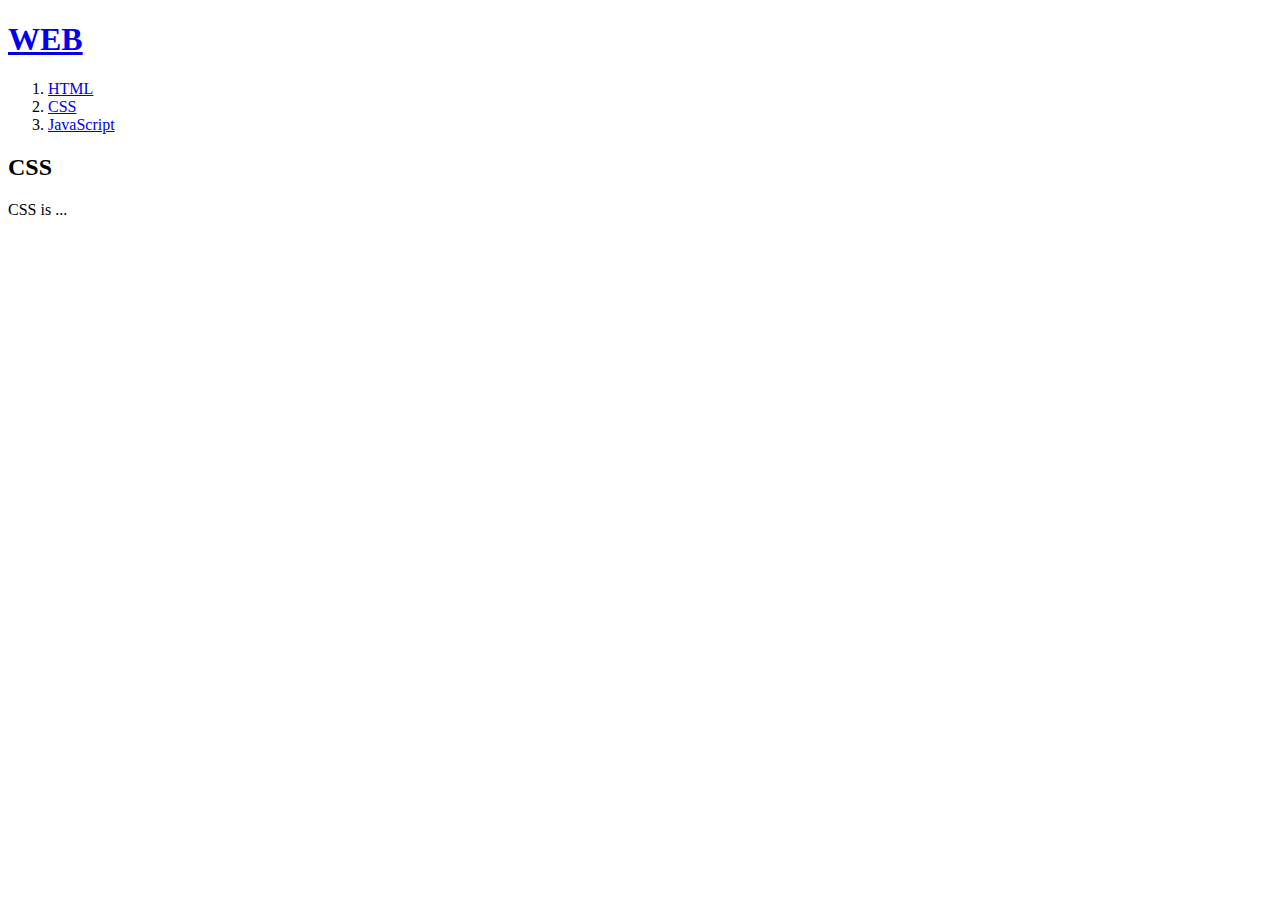
<file: 2.html>
<!DOCTYPE html>
<html>
  <head>
    <title> WEB1 - CSS </title>
    <meta charset="UTF-8">
  </head>
  <body>
    <h1> <a href="index.html">WEB</a> </h1>
    <ol>
      <li><a href="1.html">HTML</a></li>
      <li><a href="2.html">CSS</a></li>
      <li><a href="3.html">JavaScript</a></li>
    </ol>

    <h2>CSS</h2>

    <p>  CSS is ... </p>
  </body>
</html>
</file>
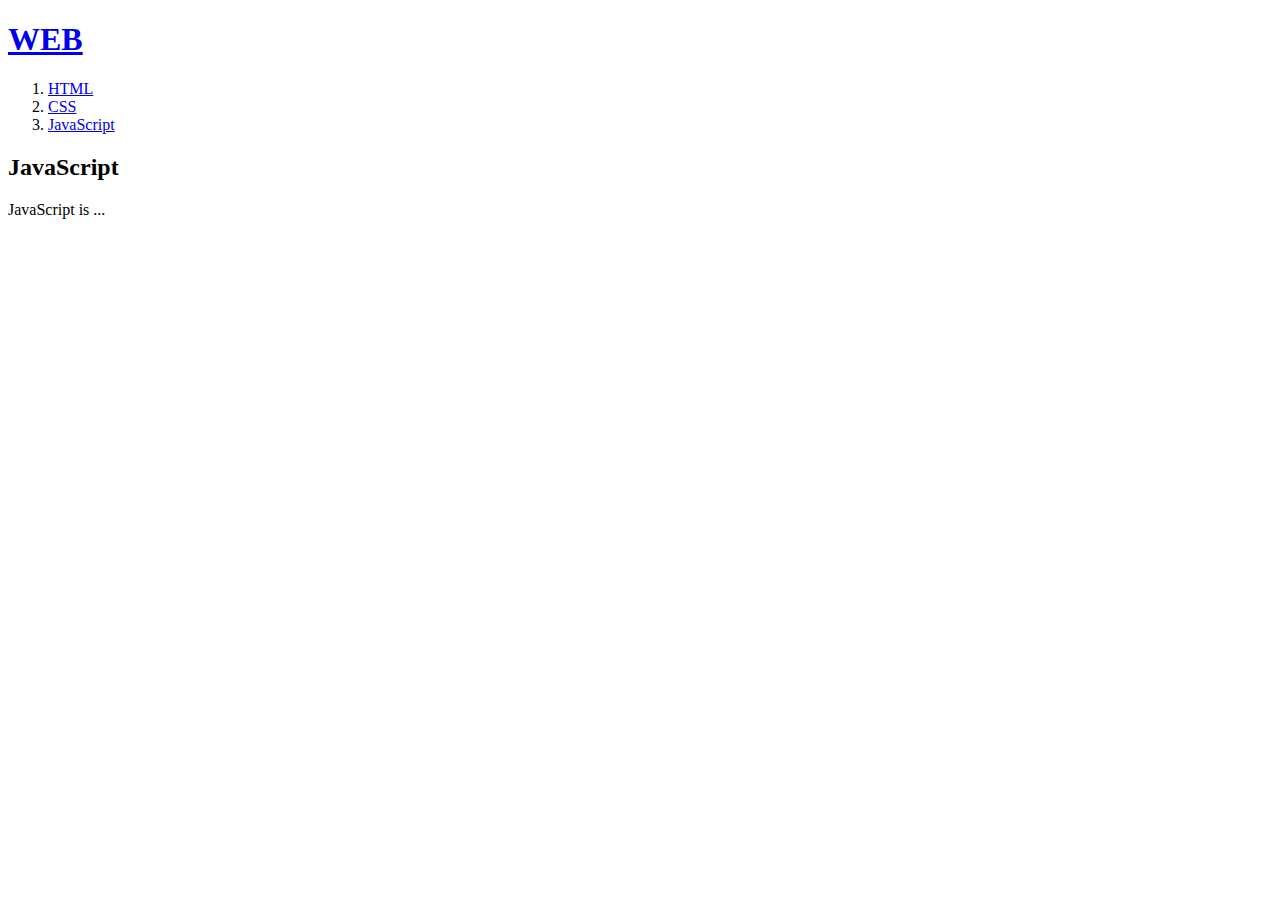
<file: 3.html>
<!DOCTYPE html>
<html>
  <head>
    <title> WEB1 - JavaScript </title>
    <meta charset="UTF-8">
  </head>
  <body>
    <h1> <a href="index.html">WEB</a> </h1>
    <ol>
      <li><a href="1.html">HTML</a></li>
      <li><a href="2.html">CSS</a></li>
      <li><a href="3.html">JavaScript</a></li>
    </ol>

    <h2>JavaScript</h2>

    <p> JavaScript is ... </p>
  </body>
</html>
</file>
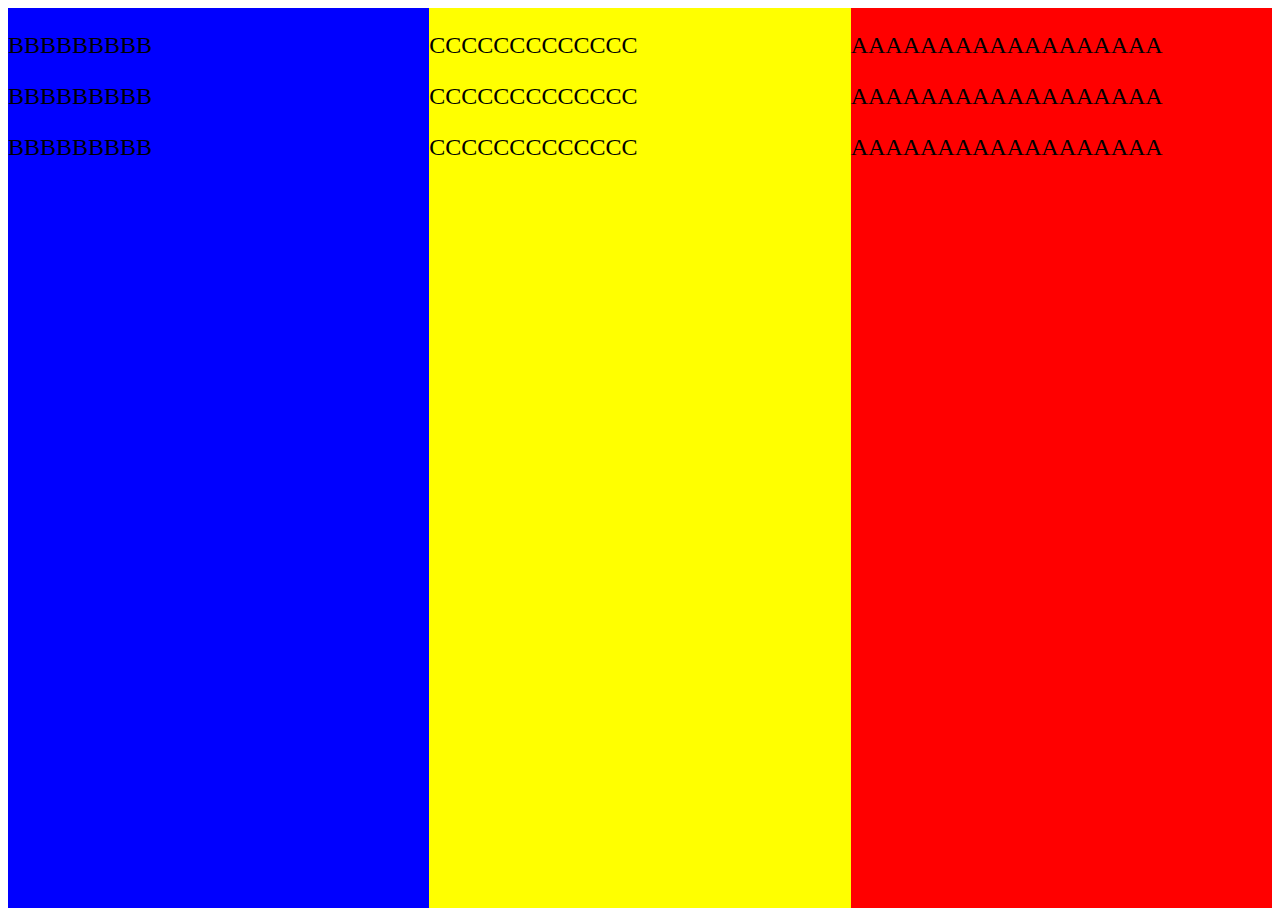
<file: flex.html>
<!DOCTYPE html>
<html lang="ko">
<head>
  <meta charset="UTF-8">
  <title>Document</title>

  <style type='text/css'>
    body { font-size: 1.5rem; }
    #container { 
      height: 100vh;
      background-color: gray;

      display: flex;
      /* flex-direction: row; */
      /* flex-wrap: wrap; */
      /* justify-content: center; */
      /* align-items: center; */
      /* align-content: flex-start; */
    }
    .item { 
      /* flex-grow: 1; */
      /* flex-basis: 0; */
     }

    .item:nth-child(1) {
       background-color: red;

       /* flex-grow: 1; */
       /* flex-shrink: 1; */
       flex: 1;
       /* align-self: flex-start; */
       order: 3;
    }
    .item:nth-child(2) {
       background-color: blue;

       /* flex-grow: 2; */
       /* flex-shrink: 2; */
       flex: 1;
       /* align-self: center; */
       order: 1;
    }
    .item:nth-child(3) {
       background-color: yellow;

       /* flex-grow: 1; */
       /* flex-shrink: 1; */
       flex: 1;
       /* align-self: flex-end; */
       order: 2;
    }
  </style>

</head>
<body>

  <div id='container'>
    <div class="item">
      <p> AAAAAAAAAAAAAAAAAA </p>
      <p> AAAAAAAAAAAAAAAAAA </p>
      <p> AAAAAAAAAAAAAAAAAA </p>
    </div>
    <div class="item">
      <p> BBBBBBBBB </p>
      <p> BBBBBBBBB </p>
      <p> BBBBBBBBB </p>
    </div>
    <div class="item">
      <p> CCCCCCCCCCCCC </p>
      <p> CCCCCCCCCCCCC </p>
      <p> CCCCCCCCCCCCC </p>
    </div>
  </div>

</body>
</html>
</file>
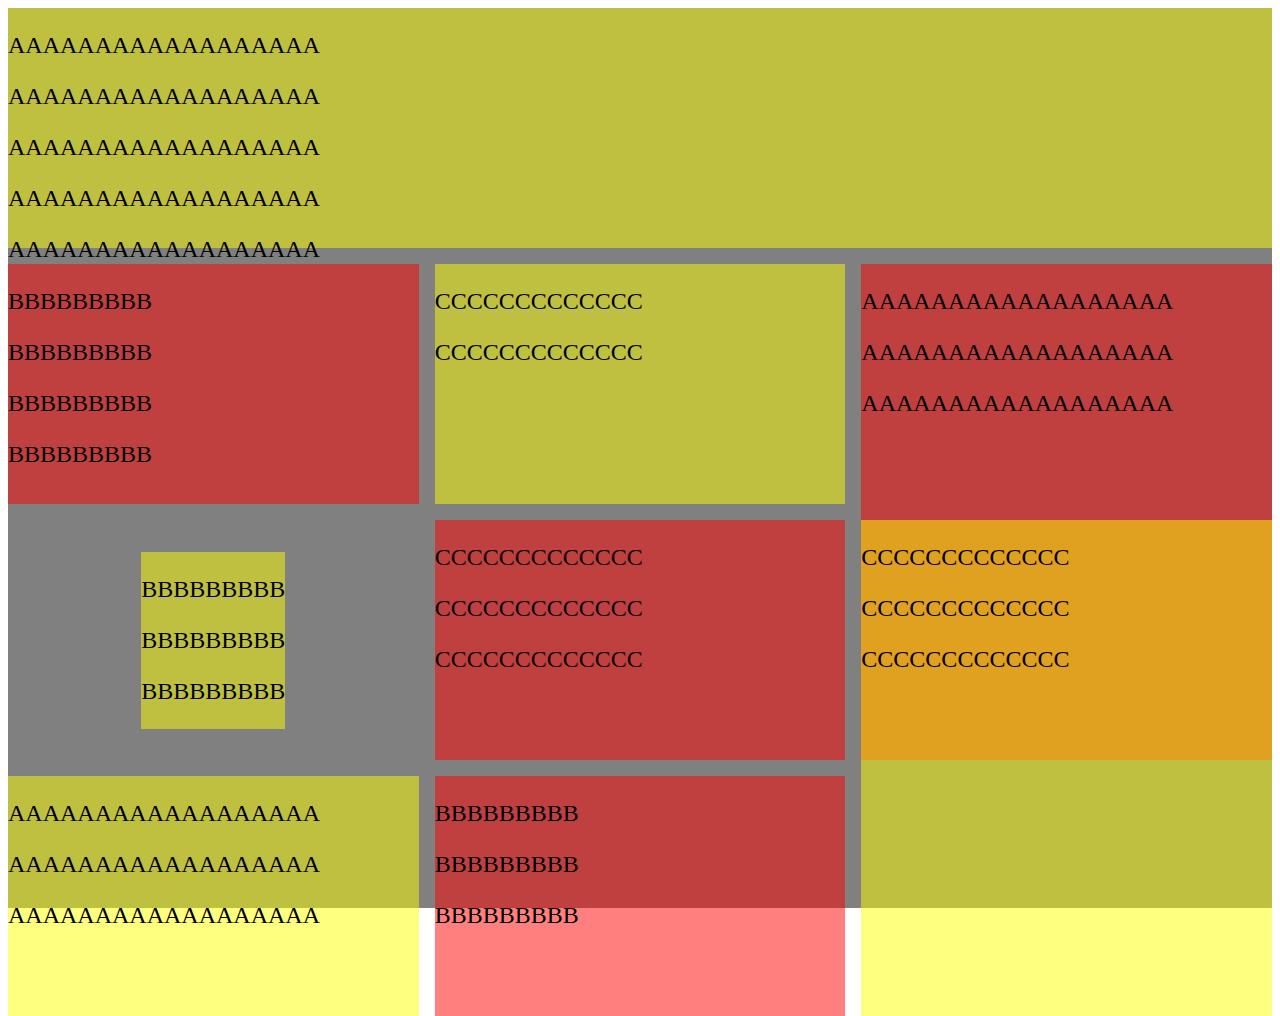
<file: grid.html>
<!DOCTYPE html>
<html lang="ko">
<head>
  <meta charset="UTF-8">
  <title>Document</title>

  <style type='text/css'>
    body { font-size: 1.5rem; }
    #container { 
      height: 100vh;
      background-color: gray;

      display: grid;
      /* grid-template-columns: 40% 60%; */
      /* grid-template-columns: 4fr 6fr; */
      grid-template-columns: 1fr 1fr 1fr;
      /* grid-template-columns: repeat(3, 1fr); */
      /* grid-template-columns: 200px 1fr; */
      /* grid-auto-rows: 200px; */
      grid-auto-rows: minmax(10em, auto);
      grid-gap: 1rem;
      /* justify-items: center; */
      /* align-items: center; */
    }
    .item { 
      background: rgba(255, 0, 0, 0.5);
    }
    .item:nth-child(1) {
      grid-column: 1/4;
    }
    .item:nth-child(4) {
      grid-column: 3;
      grid-row: 2/4;
    }
    .item:nth-child(5) {
      justify-self: center;
      align-self: center;
    }
    .item:nth-child(9) {
      grid-column: 3;
      grid-row: 3/5;
    }


    .item:nth-child(odd) {
      background: rgba(255, 255, 0, 0.5);
    }
  </style>

</head>
<body>

  <div id='container'>
    <div class="item">
      <p> AAAAAAAAAAAAAAAAAA </p>
      <p> AAAAAAAAAAAAAAAAAA </p>
      <p> AAAAAAAAAAAAAAAAAA </p>
      <p> AAAAAAAAAAAAAAAAAA </p>
      <p> AAAAAAAAAAAAAAAAAA </p>
    </div>
    <div class="item">
      <p> BBBBBBBBB </p>
      <p> BBBBBBBBB </p>
      <p> BBBBBBBBB </p>
      <p> BBBBBBBBB </p>
    </div>
    <div class="item">
      <p> CCCCCCCCCCCCC </p>
      <p> CCCCCCCCCCCCC </p>
    </div>
    <div class="item">
      <p> AAAAAAAAAAAAAAAAAA </p>
      <p> AAAAAAAAAAAAAAAAAA </p>
      <p> AAAAAAAAAAAAAAAAAA </p>
    </div>
    <div class="item">
      <p> BBBBBBBBB </p>
      <p> BBBBBBBBB </p>
      <p> BBBBBBBBB </p>
    </div>
    <div class="item">
      <p> CCCCCCCCCCCCC </p>
      <p> CCCCCCCCCCCCC </p>
      <p> CCCCCCCCCCCCC </p>
    </div>
    <div class="item">
      <p> AAAAAAAAAAAAAAAAAA </p>
      <p> AAAAAAAAAAAAAAAAAA </p>
      <p> AAAAAAAAAAAAAAAAAA </p>
    </div>
    <div class="item">
      <p> BBBBBBBBB </p>
      <p> BBBBBBBBB </p>
      <p> BBBBBBBBB </p>
    </div>
    <div class="item">
      <p> CCCCCCCCCCCCC </p>
      <p> CCCCCCCCCCCCC </p>
      <p> CCCCCCCCCCCCC </p>
    </div>
  </div>

</body>
</html>
</file>
